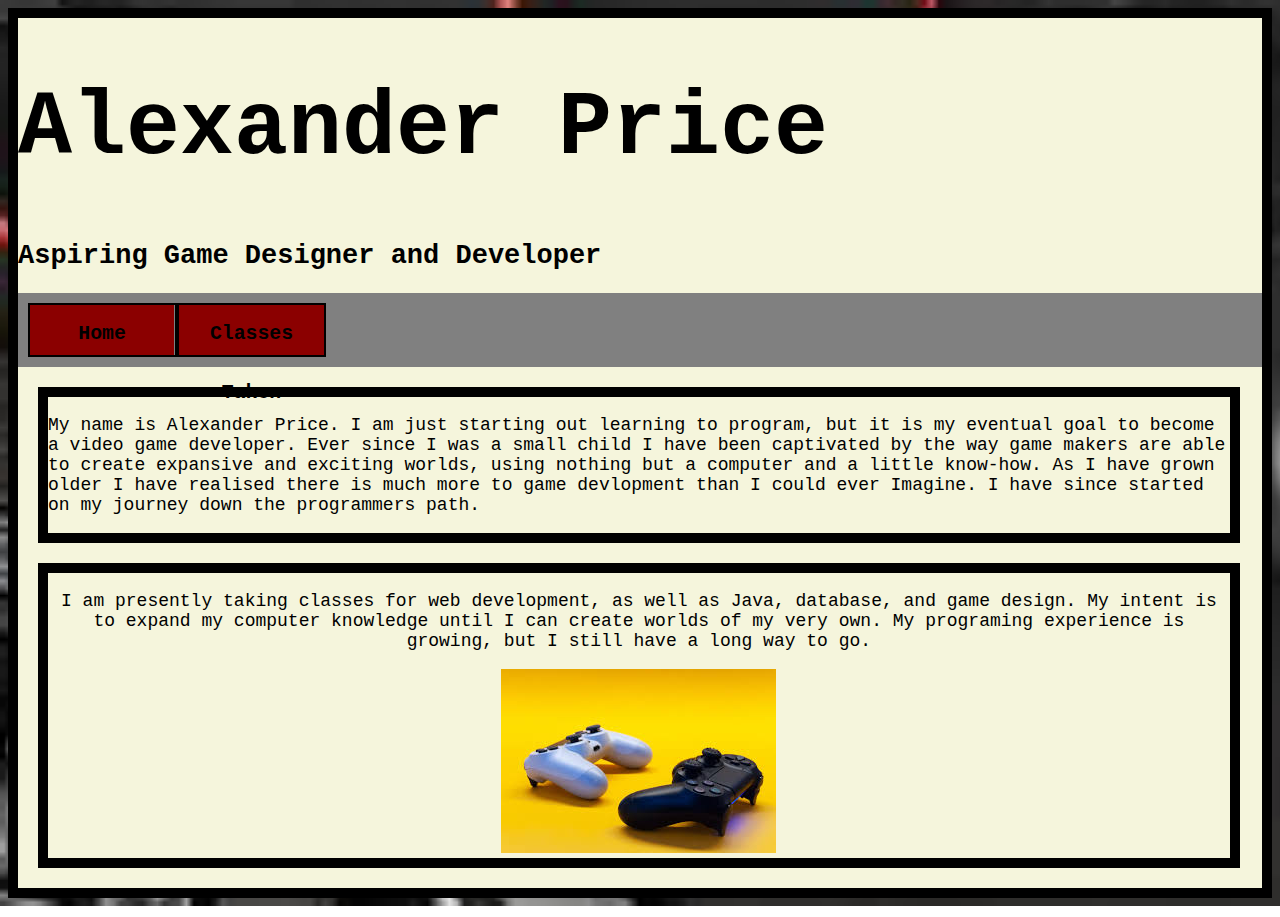
<file: index.html>
<!DOCTYPE html>
<html lang="en" dir="ltr">
  <head>
    <!--Alexander Price Personal Profile 3/12/2021 -->
    <meta charset="utf-8">
    <link rel="stylesheet" href="style.css">
    <title>Alexander Price</title>
  </head>
    <body>
  <header>
      <div class="Header">
      <h1>Alexander Price</h1>
      <h2>Aspiring Game Designer and Developer</h2>
      <nav>
      <ul>

        <li><a href="index.html">Home</a></li>
        <li><a href="classes.html">Classes Taken</a></li>


      </ul>
    </nav>
      </div>
  </header>


    <div class="col1">
      <p>My name is Alexander Price. I am just starting out learning to program,
      but it is my eventual goal to become a video game developer.

      Ever since I was a small child I have been captivated by the way game makers are able
      to create expansive and exciting worlds,
      using nothing but a computer and a little know-how.

      As I have grown older I have realised there is much more to game devlopment
      than I could ever Imagine. I have since started on my journey down the programmers path.</p>

    </div>
    <div class="col2">
      <p>I am presently taking classes for web development, as well as Java, database, and game design.
      My intent is to expand my computer knowledge until I can create worlds of my very own.
      My programing experience is growing, but I still have a long way to go.
      </p>
      <img src="handheld.jpg" alt="Controller">

    </div>

  </body>
</html>
</file>
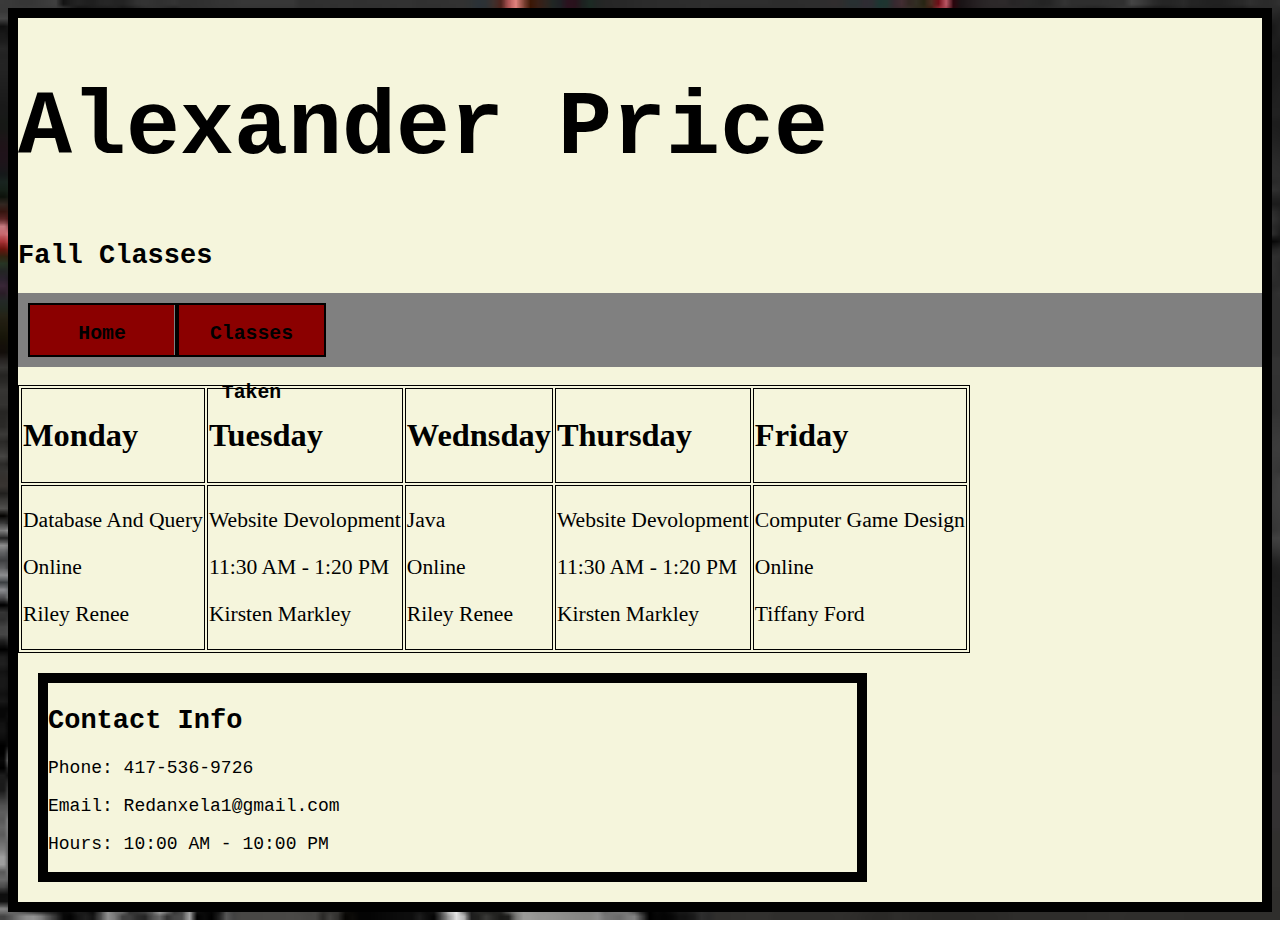
<file: classes.html>
<!DOCTYPE html>
<html lang="en" dir="ltr">
  <head>
    <!--Alexander Price Personal Profile 3/12/2021 -->
    <meta charset="utf-8">
    <link rel="stylesheet" href="style.css">
    <title>Alexander Price</title>
  </head>
  <body>
  <header>
      <div class="Header">
      <h1>Alexander Price</h1>
      <h2>Fall Classes</h2>
      <nav>
      <ul>

        <li><a href="index.html">Home</a></li>
        <li><a href="classes.html">Classes Taken</a></li>


      </ul>
    </nav>
      </div>
  </header>
  <table>
    <tr>
      <td>
        <h2>Monday </h2>

      </td>
      <td>
        <h2>Tuesday </h2>

      </td>
      <td>
        <h2>Wednsday </h2>

      </td>
      <td>
        <h2>Thursday </h2>

      </td>
      <td>
        <h2>Friday </h2>

      </td>


    </tr>
    <tr>
      <td>
        <p>database and query</p>
        <p>online</p>
        <p>Riley Renee</p>

      </td>
      <td>
        <p>Website Devolopment</p>
        <p>11:30 AM - 1:20 PM</p>
        <p>Kirsten Markley</p>
      </td>
      <td>
        <p>Java</p>
        <p>online</p>
        <p>Riley Renee</p>
      </td>
      <td>
        <p>Website Devolopment</p>
        <p>11:30 AM - 1:20 PM</p>
        <p>Kirsten Markley</p>
      </td>
      <td>
        <p>Computer game design</p>
        <p>online</p>
        <p>Tiffany Ford</p>
      </td>


  </table>
  <div class="contact">
    <h2>Contact Info</h2>

    <p>Phone: 417-536-9726</p>

    <p>Email: Redanxela1@gmail.com</p>

    <p>Hours: 10:00 AM - 10:00 PM</p>

  </div>
</body>
</html>
</file>
<file: style.css>
/*--Alexander Price Personal Profile 3/12/2021 --*/
html {
  font-size: 18px;

  font-family: monospace;
  background-image: url(banner.jpg);
  background-repeat: no-repeat;
  background-size: cover;

}
table, th, td{
  background-color: beige;
  border: 1px black solid;
  font-size: 1.2rem;
  text-transform: capitalize;
  font-family: serif;

}



ul {
  background: grey;
  padding: 10px;
  display: flex;
  height: auto;
  width: auto;
}
body {
  background-color: beige;
  height: auto;
  border: 10px solid black;

}

li {
  display: flex;
  align-content: center;
  border: 2px solid black;
}

a {
  outline: none;
  text-decoration: none;
  margin: auto;
  width: 145px;
  height: 50px;
  margin-right: 0.625%;
  text-align: center;
  line-height: 3;
  color: black;
  font-size: 1.1rem;
  font-weight: bold;
}

li:last-child a {
  margin-right: 0;
}

a:link, a:visited, a:focus {
  background: darkred;
}

a:hover {
  background: skyblue;
  color: green;
}

a:active {
  background: yellow;
  color: black;
}



h1 {
  font-size: 5rem;
  text-transform: capitalize;
}
label{
  display: inline-block;
  padding: 25px;
}

.col1{
  margin: 20px;
  display: flex;
  background-color: beige;
  width: 95%;
  border: 10px solid black;


}

.col2{
  margin: 20px;
  display: block;
  background-color: beige;
  width: 95%;
  border: 10px solid black;
  text-align: center;
}
.contact{
  margin: 20px;
  display: block;
  background-color: beige;
  width: 65%;
  border: 10px solid black;
}
@media screen and (max-width: 1085px){
  table, th, td{
    background-color: beige;
    border: 2px black solid;
    font-size: 0.8rem;
    text-transform: capitalize;
    font-family: serif;

  }

  .col1, .col2{
      width: 80%;
  }
}
</file>
